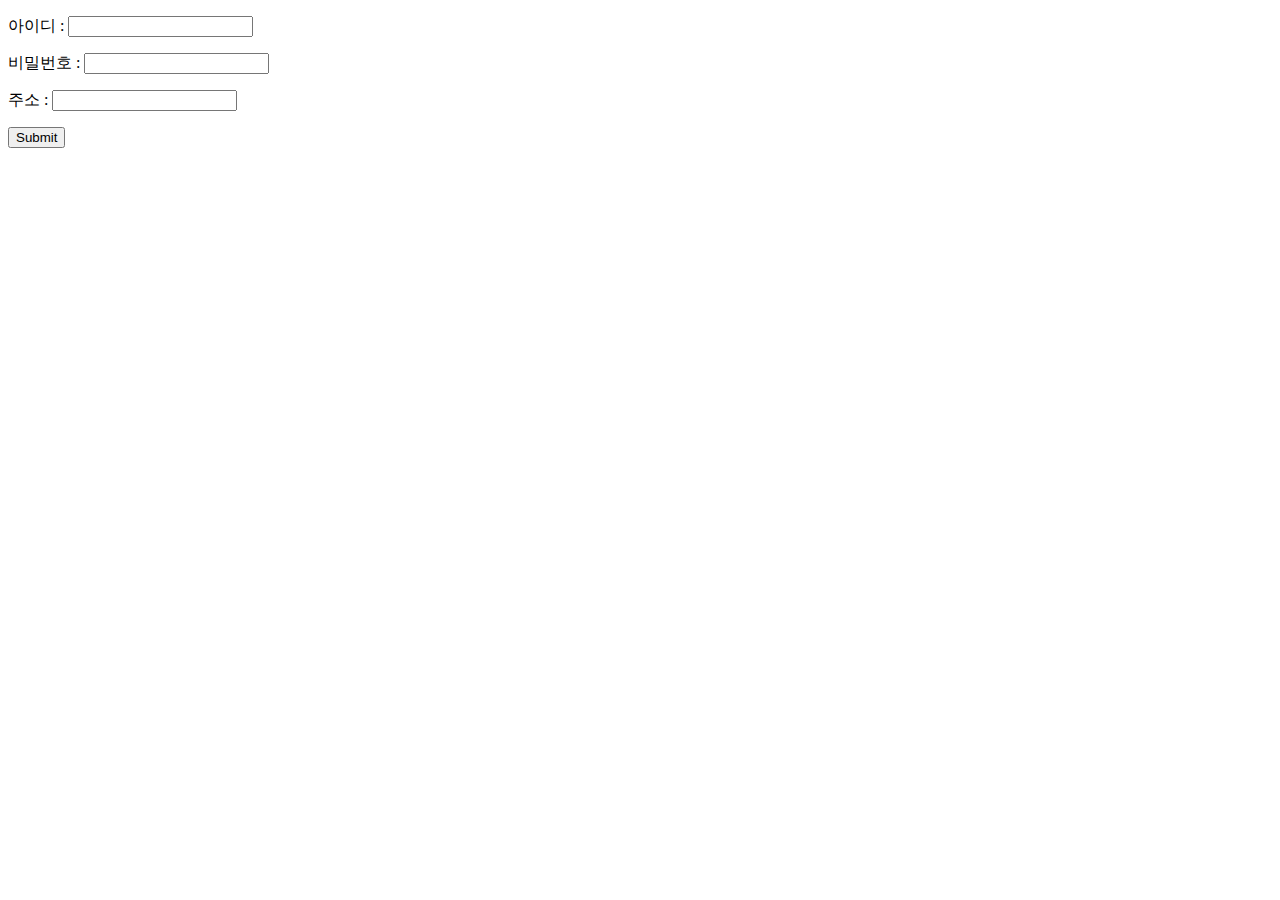
<file: form_ex/form.html>
<!DOCTYPE html>
<html lang="en">
<head>
    <meta charset="UTF-8">
    <meta http-equiv="X-UA-Compatible" content="IE=edge">
    <meta name="viewport" content="width=device-width, initial-scale=1.0">
    <title>Document</title>
</head>
<body>

    <form action="./result.html">
        <p> 아이디 : <input type="text" name="id" ></p>  
        <p>비밀번호 : <input type="password" name="pwd"></p>
        <p> 주소 : <input type="text" name="address" ></p>  
        <input type="submit">
    </form>



</body>
</html>
</file>
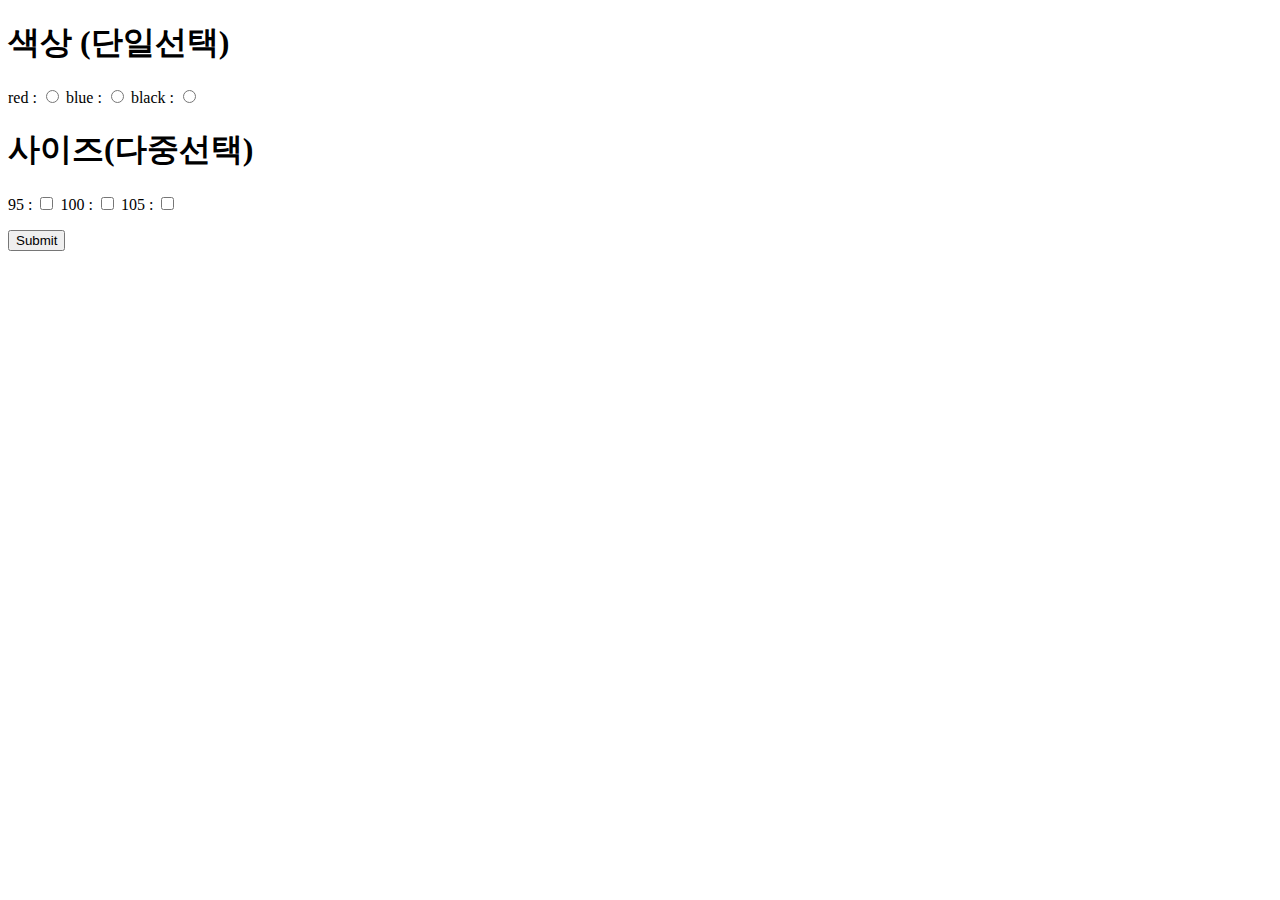
<file: form_ex/form_choice2.html>
<!DOCTYPE html>
<html lang="en">
<head>
    <meta charset="UTF-8">
    <meta http-equiv="X-UA-Compatible" content="IE=edge">
    <meta name="viewport" content="width=device-width, initial-scale=1.0">
    <title>Document</title>
</head>
<body>
    <form action="./result.html">
        <p>
            <h1>색상 (단일선택)</h1>
            red : <input type="radio" name="color" value="red" >
            blue : <input type="radio" name="color" value="blue" >
            black : <input type="radio" name="color" value="black" >
        </p>
        <p>
            <h1>사이즈(다중선택)</h1>
            95 : <input type="checkbox" name="size">
            100 : <input type="checkbox"  name="size">
            105 : <input type="checkbox"  name="size">
        </p>
        <input type="submit">
    </form>
</body>
</html>
</file>
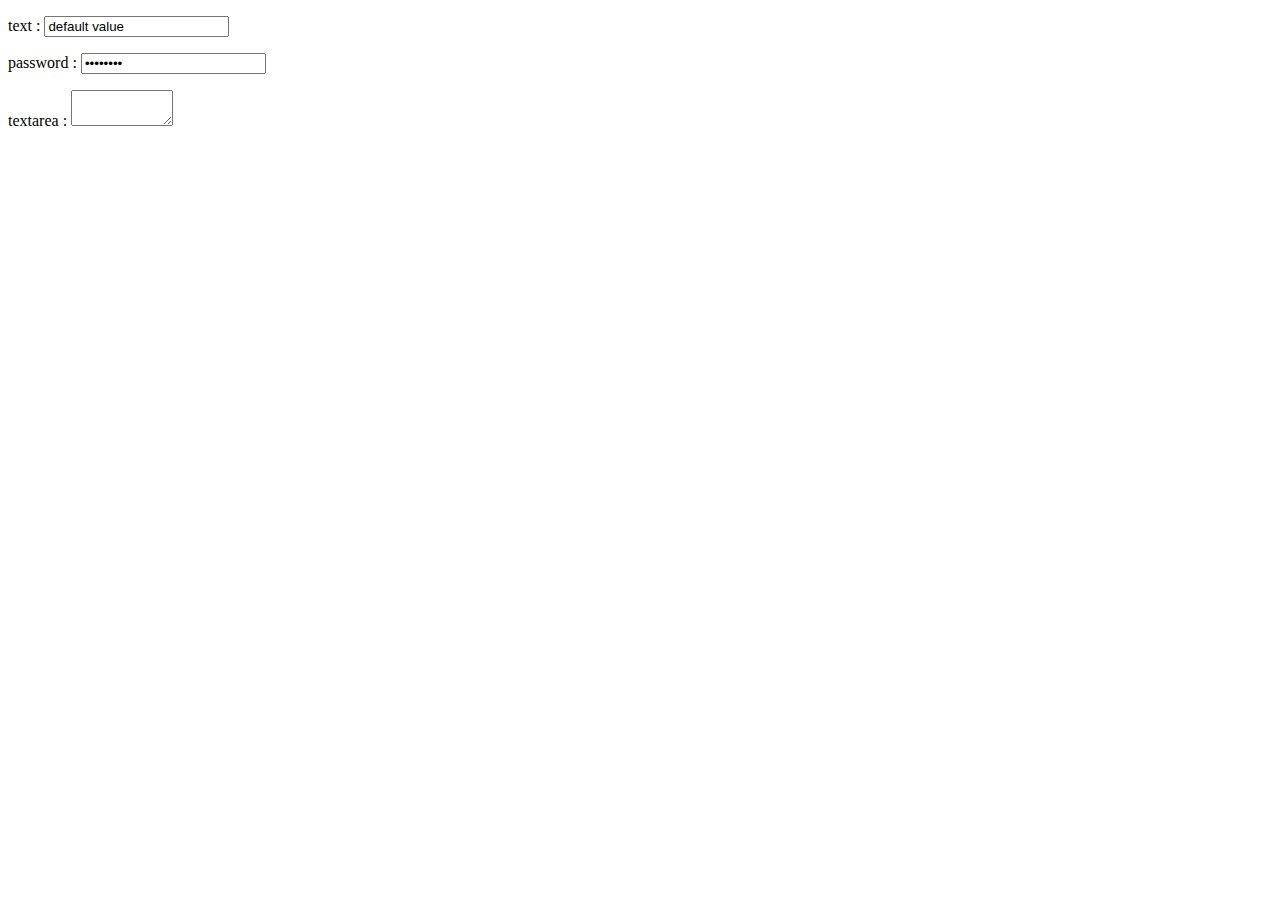
<file: form_ex/form_label.html>
<!DOCTYPE html>
<html lang="en">
<head>
    <meta charset="UTF-8">
    <meta http-equiv="X-UA-Compatible" content="IE=edge">
    <meta name="viewport" content="width=device-width, initial-scale=1.0">
    <title>Document</title>
</head>
<body>
    <form action="">
        <p>
            <label for="id_txt">text</label> :
            <input id="id_txt" type="text" name="id" value="default value">
        </p>
        <p>
            <label for="password">password</label> :
            <input id="password" type="password" name="password" value="password">
        </p>
        <p>
            <label for="id_textarea">textarea :
                <textarea name="" cols="10" rows="2"></textarea>
            </label>
        </p>
    </form>
</body>
</html>
</file>
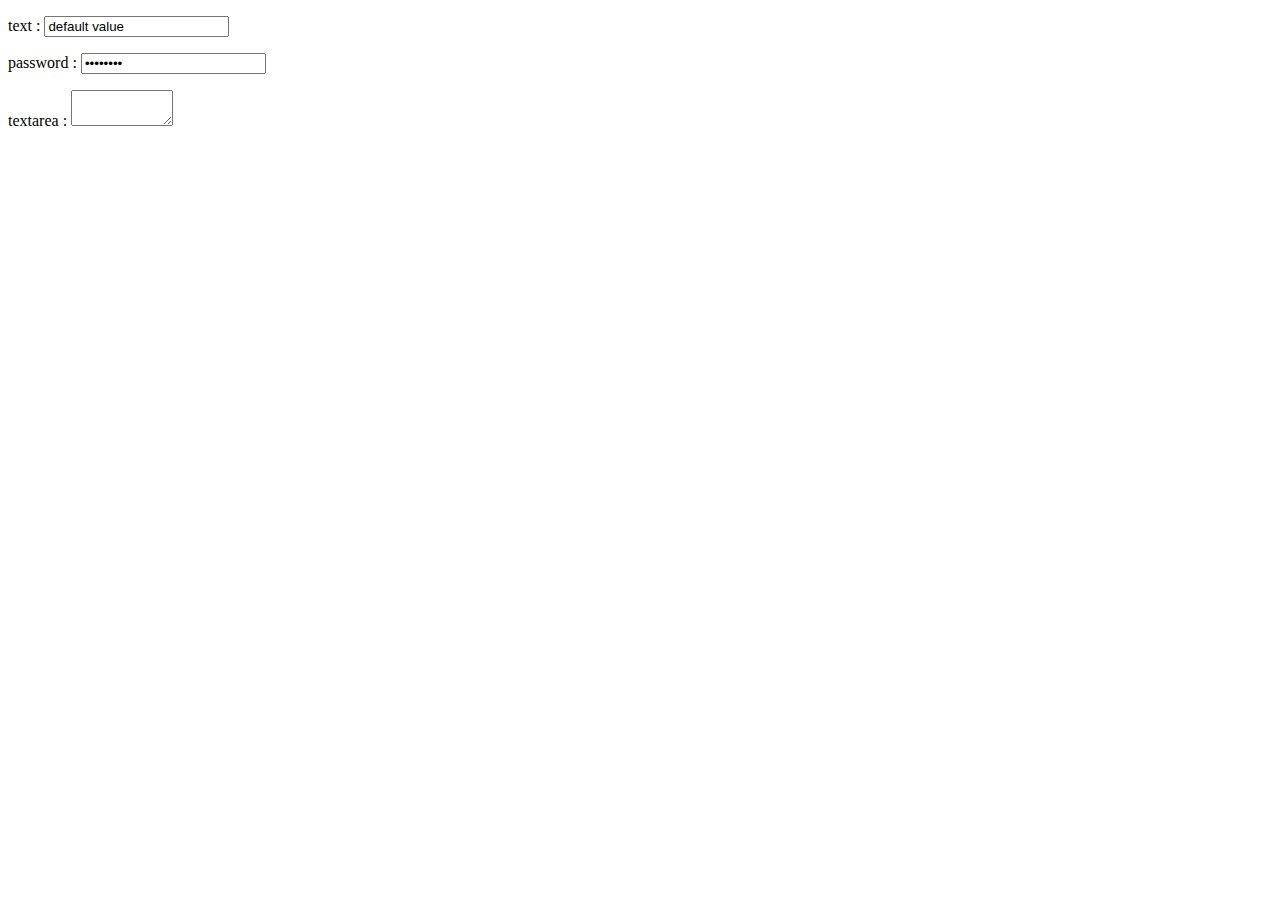
<file: form_ex/form_text.html>
<!DOCTYPE html>
<html lang="en">
<head>
    <meta charset="UTF-8">
    <meta http-equiv="X-UA-Compatible" content="IE=edge">
    <meta name="viewport" content="width=device-width, initial-scale=1.0">
    <title>Document</title>
</head>
<body>
    <form action="">
        <p>text : <input type="text" name="id" value="default value"></p>
        <p>password : <input type="password" name="password" value="password"></p>
        <p>textarea :
            <textarea name="" id="" cols="10" rows="2"></textarea>
        </p>
    </form>
</body>
</html>
</file>
